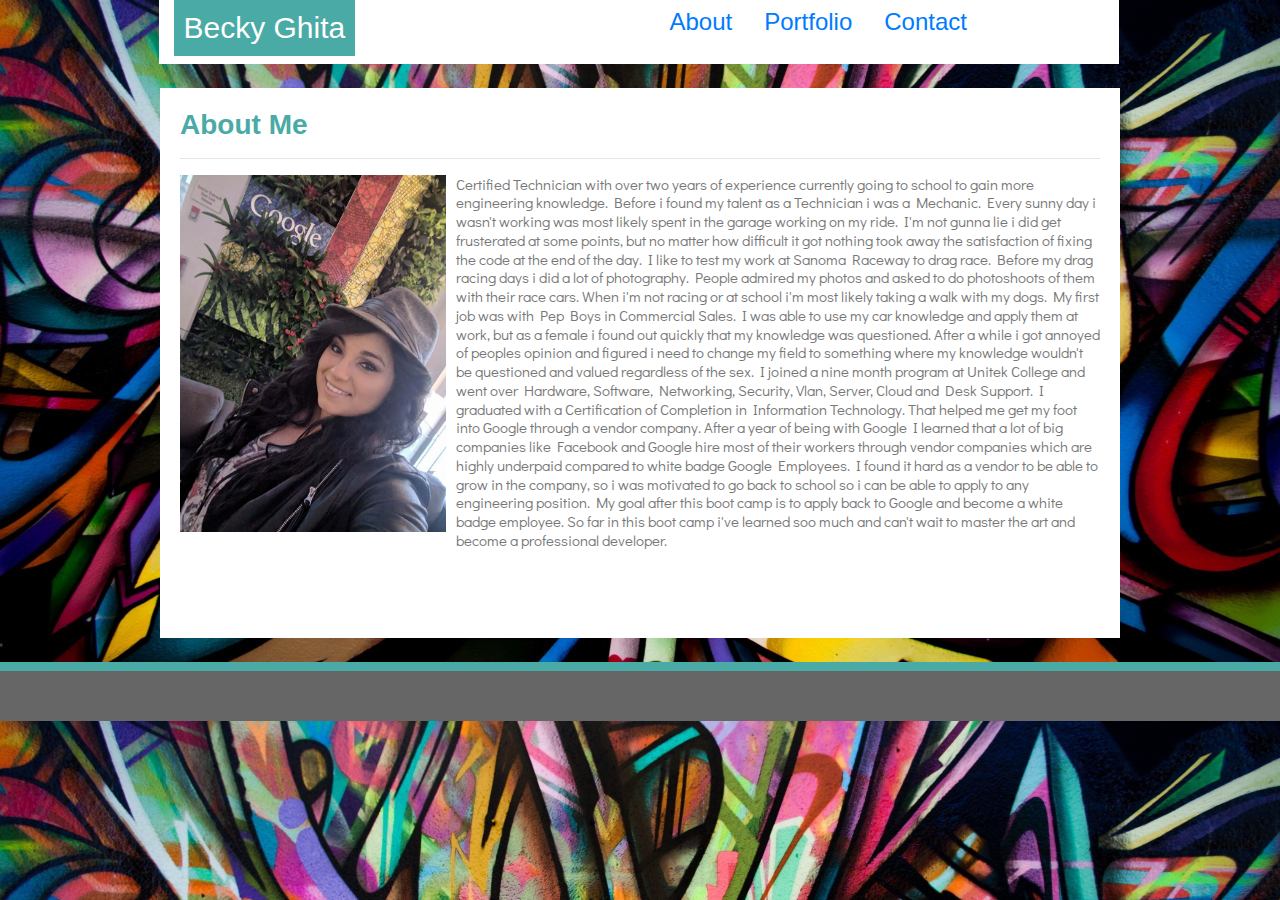
<file: index.html>
<!DOCTYPE html>
<html lang="en">

<head>
    <meta charset="UTF-8">
    <meta name="viewport" content="width=device-width, initial-scale=1.0">
    <meta http-equiv="X-UA-Compatible" content="ie=edge">
    <link rel="stylesheet" type="text/css" href="./assets/css/style.css" />
    <link href="https://fonts.googleapis.com/css?family=Didact+Gothic" rel="stylesheet">
    <link rel="stylesheet" href="https://stackpath.bootstrapcdn.com/bootstrap/4.3.1/css/bootstrap.min.css"
        integrity="sha384-ggOyR0iXCbMQv3Xipma34MD+dH/1fQ784/j6cY/iJTQUOhcWr7x9JvoRxT2MZw1T" crossorigin="anonymous">
    <title>Becky Ghita</title>
</head>

<body id="background">
    <div class="container">
        <div class="row abouttop" style="margin: 0px; background: #ffffff;">
            <div class="col-lg-3">
                <h2 class="user">Becky Ghita</h2>
            </div>
            <div class="col-lg-3"></div>
            <div class="col-lg-6">
                <a class="nav-link" href="./index.html">
                    <h4>About</h4>
                </a>
                <a class="nav-link" href="./portfolio.html">
                    <h4>Portfolio</h4>
                </a>
                <a class="nav-link" href="./contact.html">
                    <h4>Contact</h4>
                </a>
            </div>
        </div>


        <div>
            <br>
            <section class="center-this">
                <h3 class="bold">About Me</h3>
                <hr>
                <img class="me" src="./assets/images/me2.jpg">
                <div class="text">
                    <section class="space">
                        Certified Technician with over two years of experience currently going to school to gain
                        more engineering knowledge. Before i found my talent as a Technician i was a Mechanic.
                        Every sunny day i wasn't working was most likely spent in the garage working on my ride. I'm not
                        gunna lie i did get frusterated
                        at some points, but no matter how difficult it got nothing took away the satisfaction of fixing
                        the
                        code at the end of the day.
                        I like to test my work at Sanoma Raceway to drag race. Before my drag racing days i did a lot of
                        photography. People admired my photos
                        and asked to do photoshoots of them with their race cars. When i'm not racing or at school i'm
                        most
                        likely taking
                        a walk with my dogs. My first job was with Pep Boys in Commercial Sales. I was able to use my
                        car
                        knowledge and apply them at work, but as a female i found out quickly
                        that my knowledge was questioned. After a while i got annoyed of peoples opinion and figured i
                        need
                        to change my field to
                        something where my knowledge wouldn't be questioned and valued regardless of the sex. I joined a
                        nine month program at Unitek College
                        and went over Hardware, Software, Networking, Security, Vlan, Server, Cloud and Desk Support. I
                        graduated with a Certification of
                        Completion in Information Technology. That helped me get my foot into Google through a vendor
                        company. After a year of being with
                        Google I learned that a lot of big companies like Facebook and Google hire most of their workers
                        through vendor companies which are highly underpaid
                        compared to white badge Google Employees.
                        I found it hard as a vendor to be able to grow in the company, so i was motivated to go back to
                        school so i can be able to apply to any engineering position.
                        My goal after this boot camp is to apply back to Google and become a white badge employee. So
                        far in
                        this boot camp i've learned
                        soo much and can't wait to master the art and become a professional developer.
                    </section>
                </div>
            </section>
            <br>
        </div>
    </div>

    <div class="row">
        <div class="col-lg-12">
            <div class="footer"></div>
        </div>
    </div>
</body>

</html>
</file>
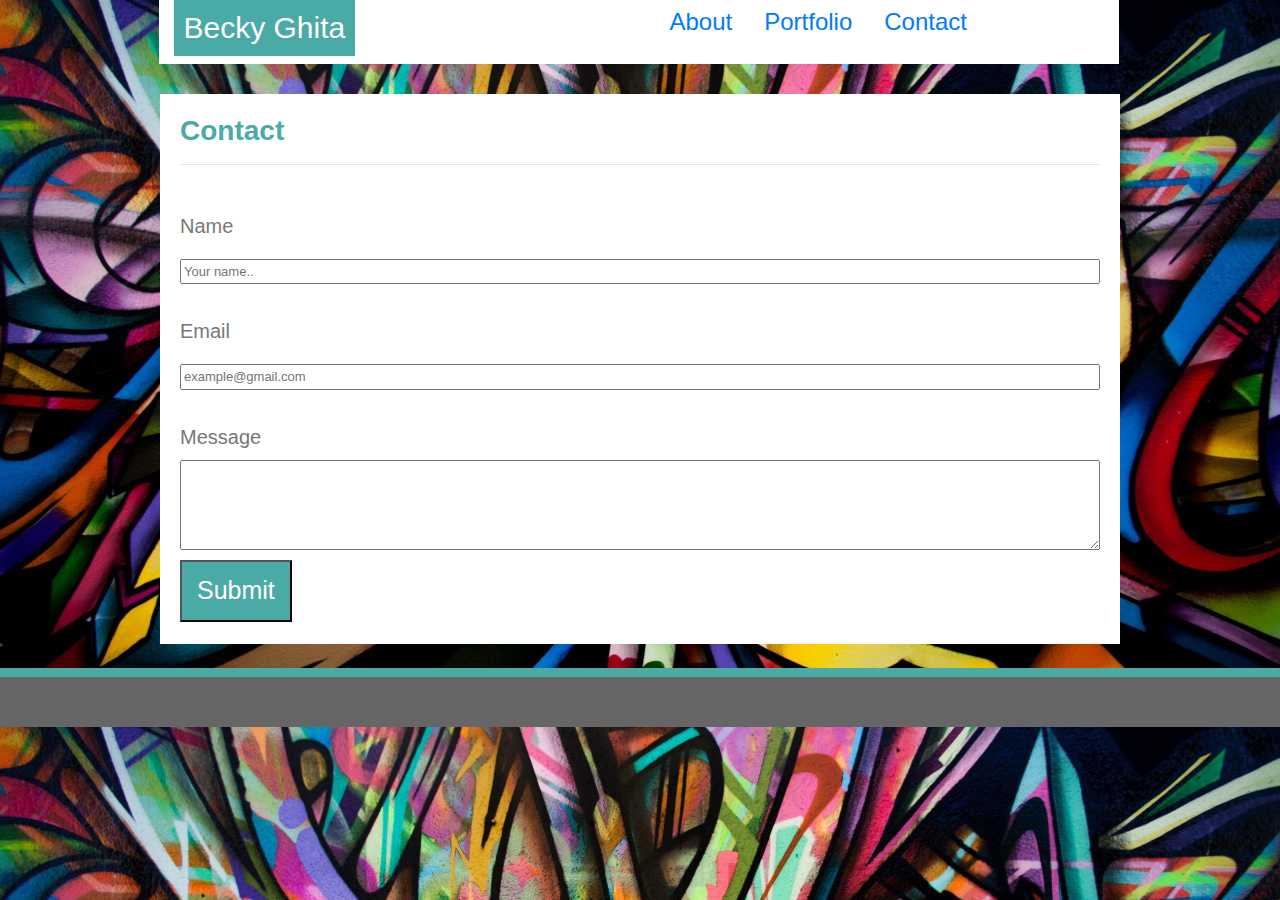
<file: contact.html>
<!DOCTYPE html>
<html lang="en">

<head>
    <meta charset="UTF-8">
    <meta name="viewport" content="width=device-width, initial-scale=1.0">
    <meta http-equiv="X-UA-Compatible" content="ie=edge">
    <link rel="stylesheet" type="text/css" href="./assets/css/style.css" />
    <link href="https://fonts.googleapis.com/css?family=Didact+Gothic" rel="stylesheet">
    <link rel="stylesheet" href="https://stackpath.bootstrapcdn.com/bootstrap/4.3.1/css/bootstrap.min.css"
        integrity="sha384-ggOyR0iXCbMQv3Xipma34MD+dH/1fQ784/j6cY/iJTQUOhcWr7x9JvoRxT2MZw1T" crossorigin="anonymous">
    <title>Becky Ghita</title>
</head>

<body id="background">
    <div class="container">
        <div class="row margin-bot" style="margin: 0px; background: #ffffff;">
            <div class="col-lg-3">
                <h2 class="user">Becky Ghita</h2>
            </div>
            <div class="col-lg-3"></div>
            <div class="col-lg-6">
                <a class="nav-link" href="./index.html">
                    <h4>About</h4>
                </a>
                <a class="nav-link" href="./portfolio.html">
                    <h4>Portfolio</h4>
                </a>
                <a class="nav-link" href="./contact.html">
                    <h4>Contact</h4>
                </a>
            </div>
        </div>


        <div>
            <section class="center-this">
                <h3 class="bold">Contact</h3>
                <hr>
                <div>
                    <form action="/action_page.php">
                        <label for="fname" class="label">Name</label>
                        <input class="content" type="text" id="fname" name="name" placeholder="Your name..">
                        <label for="lname" class="label">Email</label>
                        <input class="content" type="text" id="lname" name="email" placeholder="example@gmail.com">
                        <label for="message" class="label">Message</label>
                        <textarea class="box" type="text"></textarea>
                        <input class="submit" type="submit" value="Submit">
                    </form>
                </div>
            </section>
        </div>
        <br>
    </div>
        <div class="row">
                <div class="col-lg-12">
                    <div class="footer"></div>
                </div>
            </div>
    </body>
    
    </html>
</file>
<file: assets/css/style.css>
.body{
    background-color:white;
    font-family:'Arial', 'Helvetica Neue', Helvetica, sans-serif;
    min-height: 100%;
    margin: 0%;
    padding: 0%;
}

.name{
    margin-left: -80px;
    margin-right:-200px;
    font-family: 'Georgia', Times, Times New Roman, serif;
    overflow: hidden;
}

.name::after {
    clear: both;
}

.link{
    text-decoration: none;
    margin-right:10px;
    float: right;
    right: 50px;
    color:grey;
    padding-top: 10px;
    padding-right:20px;
    border-right:1px solid grey;
}
.user{
    float:left;
    background-color: #4aaaa5;
    color: white;
    font-size: 30px;
    padding: 10px;

}
.heading{
    width:60%;
    left:auto;
    right:auto;
    margin-left: 15%;
    height: 50px;
}
#background{
    background-image: url("../images/wall.jpg");
    background-size: 100%;
    min-height: 100%;
}
.center-this {
    color: #777777;
    text-align: left;
    margin: 0 auto;
    height: 550px;
    width: 960px;
    background-color: white;
    position: relative;
    padding:20px;
    font-size: 25px;
}
.footer {
    background: #666666;
    text-align: center;
    font-size: 8px;
    padding: 25px;
    border-top: #4aaaa5 solid 9px;

    bottom:0px;
    width: 100% !important;
}
.text{
    font-family: 'Didact Gothic', sans-serif;
    color: #777777;
    font-size: 15px;
}
.bold{
    font-weight: bold;
    color: #4aaaa5;

}
.me{
    width:30%;
    height:70%;
    float:left;
    padding-right: 10px;
}
.content{
    width: 100%;
    font-size: 13px;  
}
.box{
    width: 100%;
    height: 90px;
}
.submit{
    background-color: #4aaaa5;
    color:white;
    padding-top: 10px;
    padding-bottom: 10px;
    padding-left: 15px;
    padding-right: 15px;
}
.label{
    font-size: 20px;
    padding-top: 30px;
}
.text-block{
    position: absolute;
    position: relative;
    font-size: 20px;
    text-align: center;
    bottom: 30px;
    right: 0px;
    height: 20px;
    width:210px;
    background-color: #4aaaa5;
    color: white;
    padding-left: 20px;
    padding-right: 20px;
}
.skate{
    float: left;
    margin: 30px;
}
.car{
    float: left;
    margin: 30px;
}
.main-content {
    color: #777777;
    text-align: left;
    margin: 0 auto;
    height:740px;
    width: 960px;
    background-color: white;
    position: relative;
    padding:20px;
    font-size: 25px;
}
.space{
    line-height: 1.25;
}
.nav-link{
    float: left;
}

.margin-bot{
    margin-bottom: 30px !important;
    width: 960px !important;
    margin-left: 73.5px !important;
}
.headertop{
    width: 960px !important;
}
.abouttop{
    width: 960px !important;
    margin-left: 73.5px !important;

}
</file>
